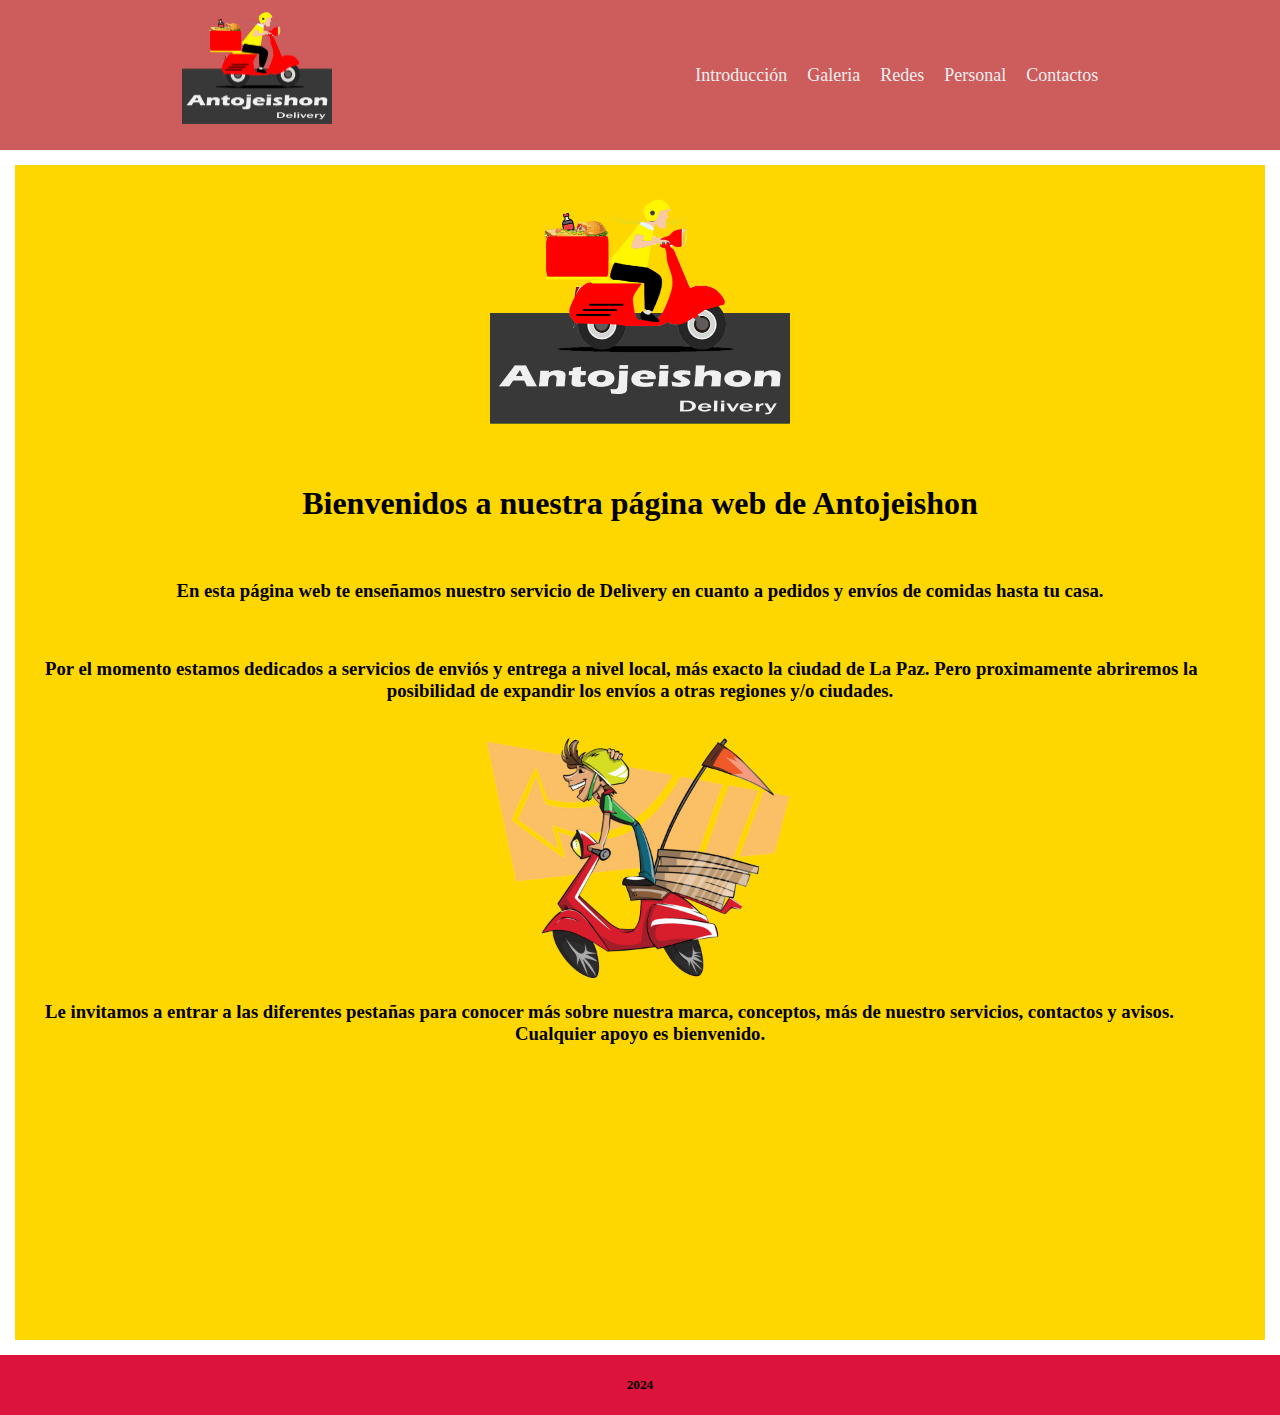
<file: index.html>
<!DOCTYPE html>
<html lang="en" >
<head>
  <meta charset="UTF-8">
  <title>Nuestra propia empresa</title>
  <link rel="stylesheet" href="./style.css">

</head>
<body>
<!-- partial:index.partial.html -->
<div class="nav">
  <input type="checkbox" id="nav-check">
  <div class="nav-header">
    <div class="nav-title">
    <img src="Antojeishon logo.png" alt="" width="150">
    </div>
  </div>
  <div class="nav-btn">
    <label for="nav-check">
      <span></span>
      <span></span>
      <span></span>
    </label>
  </div>
  
  <div class="nav-links">
    <a href="introduccion.html">Introducción</a>
    <a href="galeria.html">Galeria</a>
    <a href="redes.html">Redes</a>
    <a href="personal.html">Personal</a>
    <a href="contactos.html">Contactos</a>
  </div>
</div>

<section>
<div class="textos">
<img src="Antojeishon logo.png" alt="" width="300">
<br>
<br>
<br>
<h1>Bienvenidos a nuestra página web de Antojeishon</h1>
<br>
<h3>En esta página web te enseñamos nuestro servicio de Delivery en cuanto a pedidos y envíos de comidas hasta tu casa.</h3>
<br>
<h3>Por el momento estamos dedicados a servicios de enviós y entrega a nivel local, más exacto la ciudad de La Paz. Pero proximamente abriremos la posibilidad de expandir los envíos a otras regiones y/o ciudades.</h3>
<br>
<img src="img servicios.png" alt="" width="400">
<br>
<h3>Le invitamos a entrar a las diferentes pestañas para conocer más sobre nuestra marca, conceptos, más de nuestro servicios, contactos y avisos. Cualquier apoyo es bienvenido.</h3>
</div>
</section>

<div class="piedepagina">
  <br>
  <h5>2024</h5>
  <br>
</div>
<!-- partial -->
  <script  src="./script.js"></script>

</body>
</html>
</file>
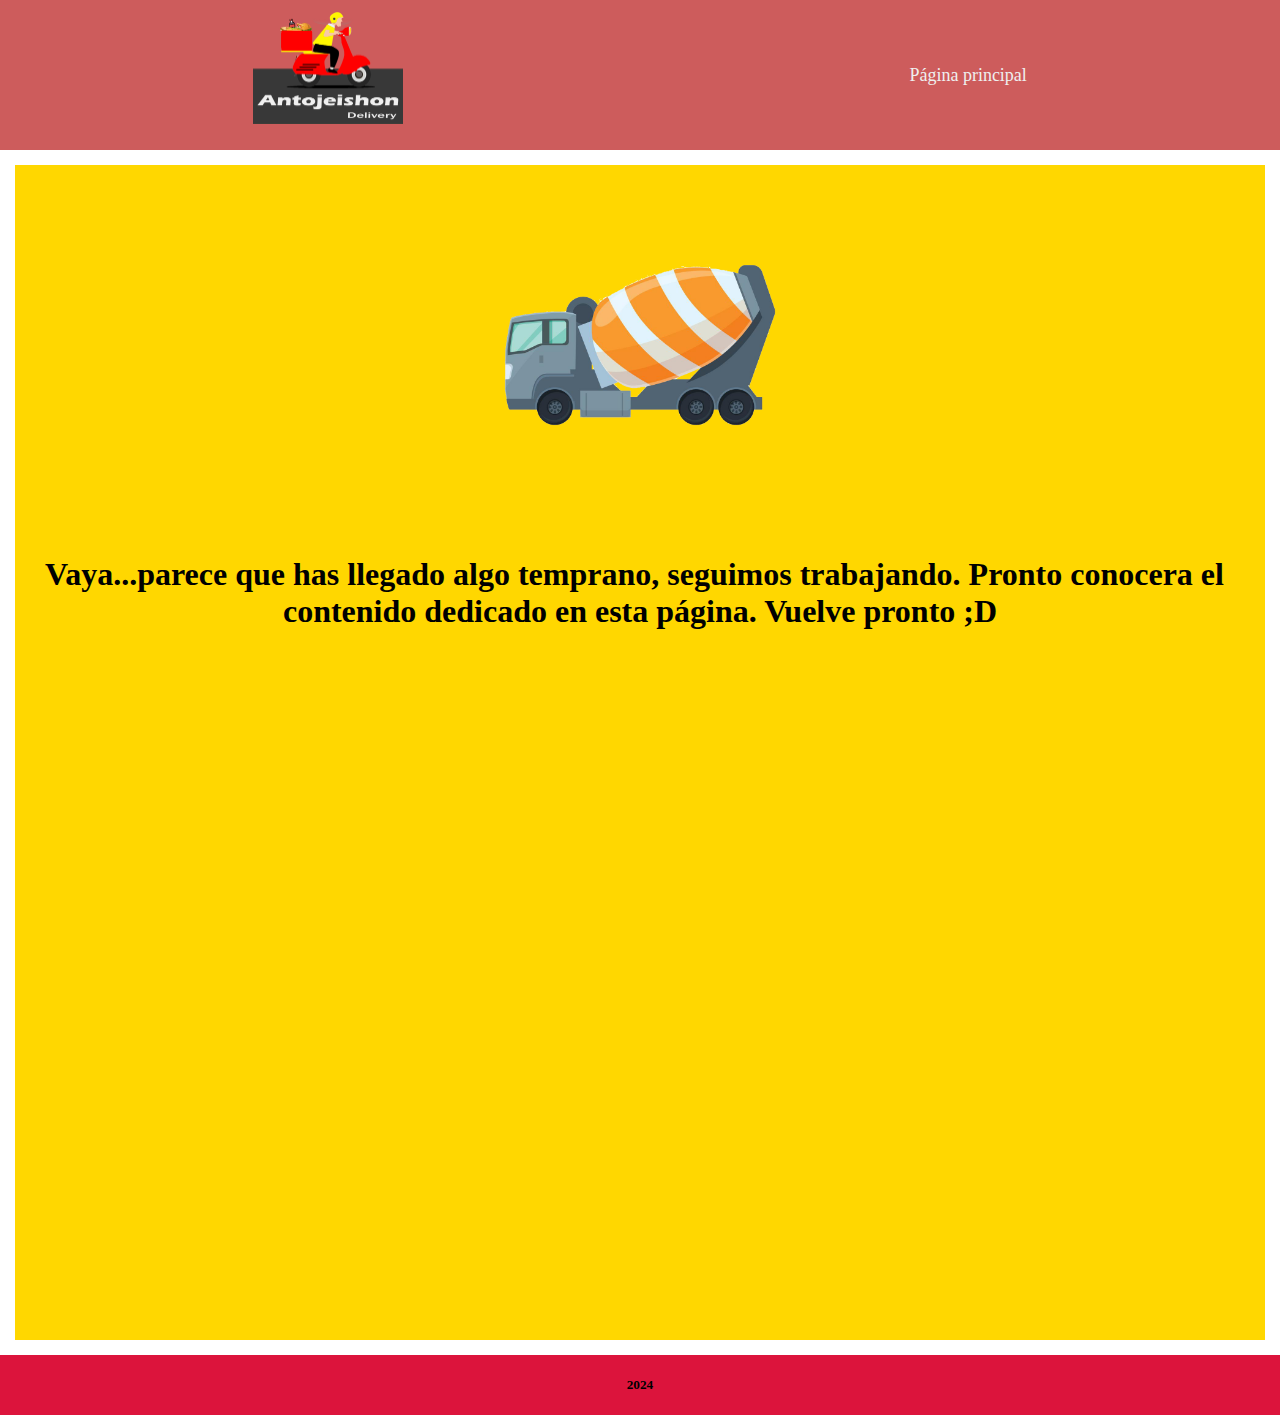
<file: contacto.html>
<!DOCTYPE html>
<html lang="en" >
<head>
  <meta charset="UTF-8">
  <title>Antojeishon</title>
  <link rel="stylesheet" href="./style.css">

</head>
<body>
<!-- partial:index.partial.html -->
<div class="nav">
  <input type="checkbox" id="nav-check">
  <div class="nav-header">
    <div class="nav-title">
    <img src="Antojeishon logo.png" alt="" width="150">
    </div>
  </div>
  <div class="nav-btn">
    <label for="nav-check">
      <span></span>
      <span></span>
      <span></span>
    </label>
  </div>
  
  <div class="nav-links">
    <a href="index.html">Página principal</a>
  </div>
</div>

<section>
<div class="textos">
<img src="trabajando.png" alt="" width="300">
<br>
<br>
<br>
<h1>Vaya...parece que has llegado algo temprano, seguimos trabajando. Pronto conocera el contenido dedicado en esta página. Vuelve pronto ;D</h1>
<br>
</div>
</section>

<div class="piedepagina">
  <br>
  <h5>2024</h5>
  <br>
</div>
<!-- partial -->
  <script  src="./script.js"></script>

</body>
</html>
</file>
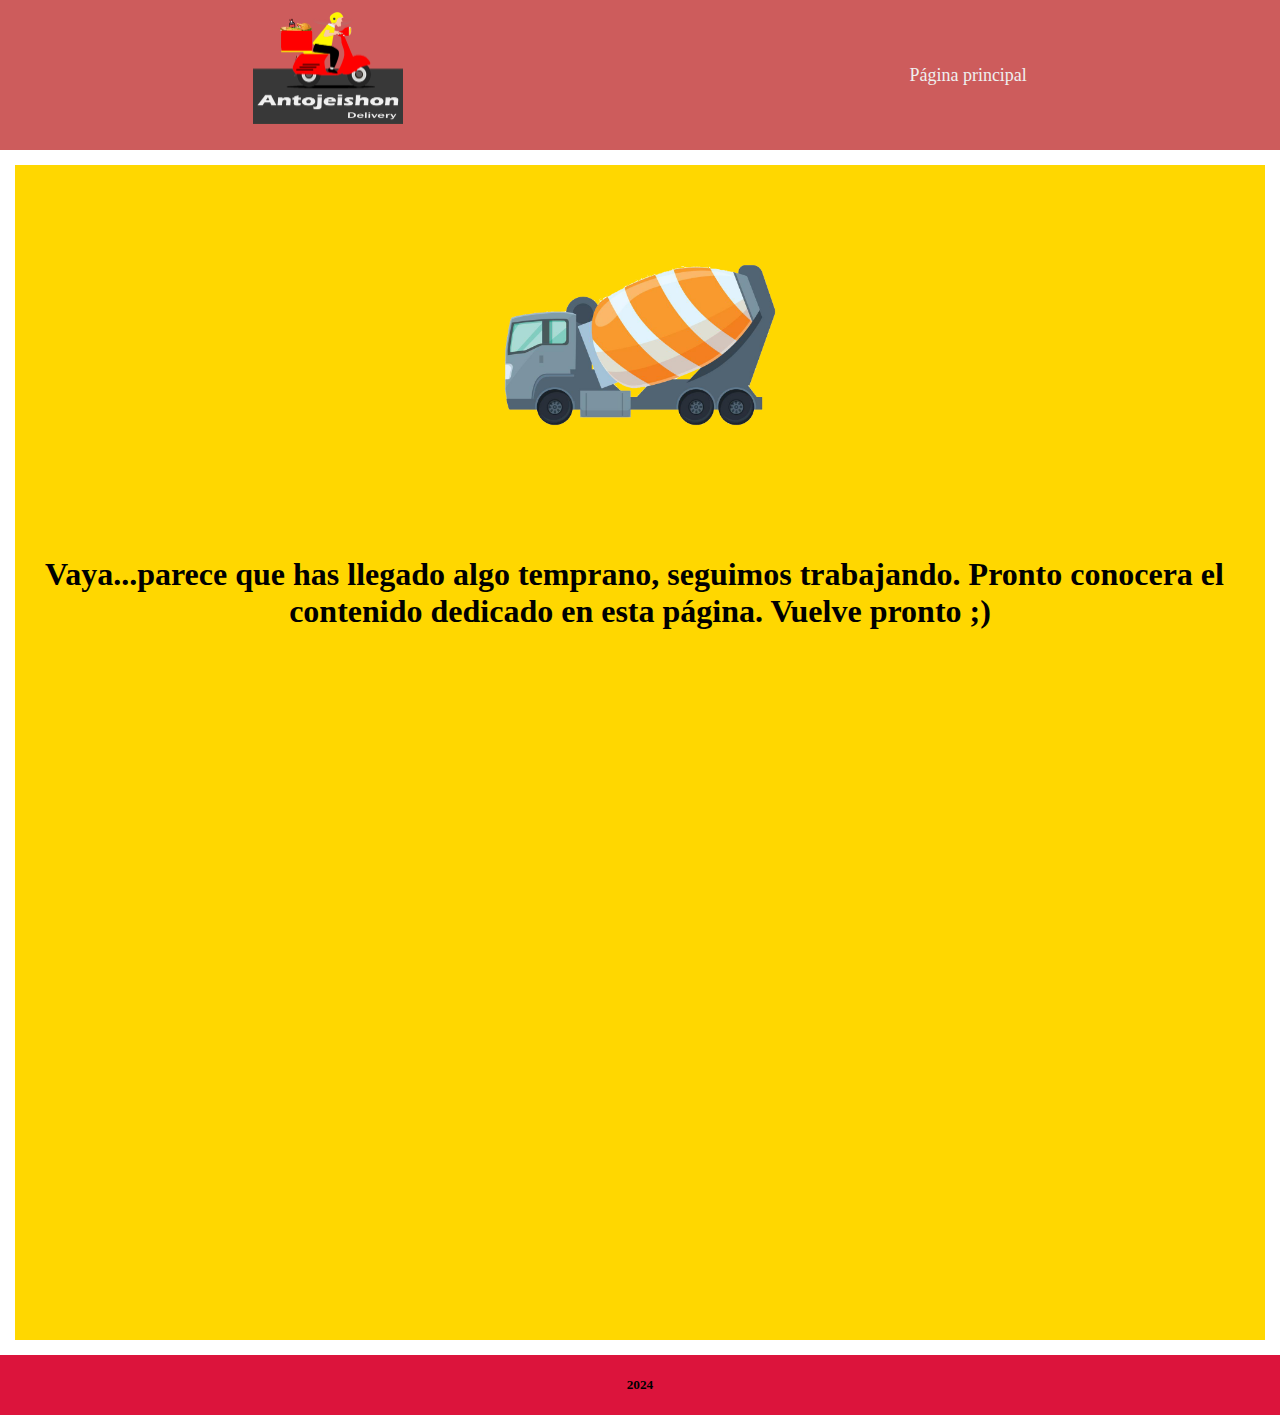
<file: galeria.html>
<!DOCTYPE html>
<html lang="en" >
<head>
  <meta charset="UTF-8">
  <title>Antojeishon</title>
  <link rel="stylesheet" href="./style.css">

</head>
<body>
<!-- partial:index.partial.html -->
<div class="nav">
  <input type="checkbox" id="nav-check">
  <div class="nav-header">
    <div class="nav-title">
    <img src="Antojeishon logo.png" alt="" width="150">
    </div>
  </div>
  <div class="nav-btn">
    <label for="nav-check">
      <span></span>
      <span></span>
      <span></span>
    </label>
  </div>
  
  <div class="nav-links">
    <a href="index.html">Página principal</a>
  </div>
</div>

<section>
<div class="textos">
<img src="trabajando.png" alt="" width="300">
<br>
<br>
<br>
<h1>Vaya...parece que has llegado algo temprano, seguimos trabajando. Pronto conocera el contenido dedicado en esta página. Vuelve pronto ;)</h1>
<br>
</div>
</section>

<div class="piedepagina">
  <br>
  <h5>2024</h5>
  <br>
</div>
<!-- partial -->
  <script  src="./script.js"></script>

</body>
</html>
</file>
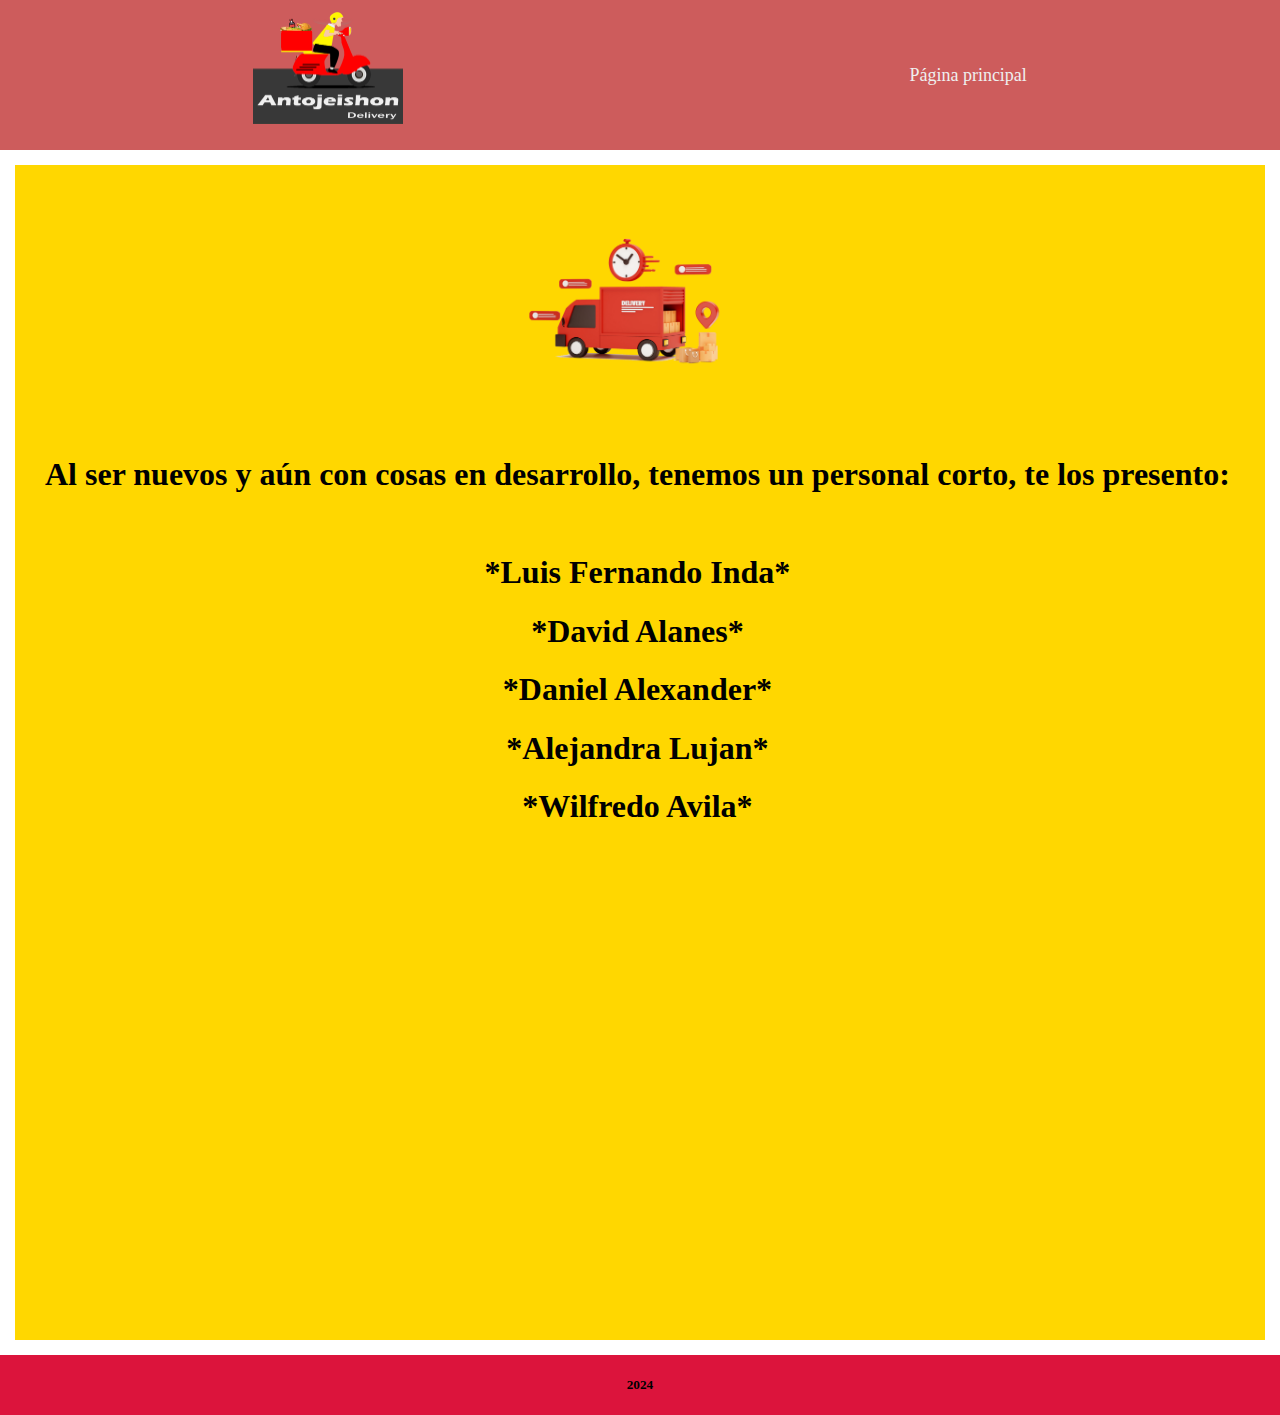
<file: personal.html>
<!DOCTYPE html>
<html lang="en" >
<head>
  <meta charset="UTF-8">
  <title>Antojeishon</title>
  <link rel="stylesheet" href="./style.css">

</head>
<body>
<!-- partial:index.partial.html -->
<div class="nav">
  <input type="checkbox" id="nav-check">
  <div class="nav-header">
    <div class="nav-title">
    <img src="Antojeishon logo.png" alt="" width="150">
    </div>
  </div>
  <div class="nav-btn">
    <label for="nav-check">
      <span></span>
      <span></span>
      <span></span>
    </label>
  </div>
  
  <div class="nav-links">
    <a href="index.html">Página principal</a>
  </div>
</div>

<section>
<div class="textos">
<img src="img entrega.png" alt="" width="300">
<br>
<br>
<br>
<h1>Al ser nuevos y aún con cosas en desarrollo, tenemos un personal corto, te los presento:</h1>
<br>
<h1>*Luis Fernando Inda*</h1>
<h1>*David Alanes*</h1>
<h1>*Daniel Alexander*</h1>
<h1>*Alejandra Lujan*</h1>
<h1>*Wilfredo Avila*</h1>
</div>
</section>

<div class="piedepagina">
  <br>
  <h5>2024</h5>
  <br>
</div>
<!-- partial -->
  <script  src="./script.js"></script>

</body>
</html>
</file>
<file: style.css>
* {
  box-sizing: border-box;
}

body {
  margin: 0px;
  font-family: 'segoe ui';
}

.nav {
  height: 150px;
  width: 100%;
  background-color:indianred;
  position: relative;
  display: flex;
  justify-content: space-around;
}

.nav > .nav-header {
  display: inline;
}

.nav > .nav-header > .nav-title {
  display: inline-block;
  font-size: 22px;
  color: #fff;
  padding: 10px 10px 10px 10px;
}

.nav > .nav-btn {
  display: none;
}

.nav > .nav-links {
  display: flex;
  float: right;
  font-size: 18px;
  height: 100%;
  align-items: center;
  font-family: cursive;
}

.nav > .nav-links > a {
  display: flex;
  padding: 13px 10px 13px 10px;
  text-decoration: none;
  color: #efefef;
}

.nav > .nav-links > a:hover {
  background-color:crimson(0, 0, 0, 0.3);
}

.nav > #nav-check {
  display: none;
}

@media (max-width:600px) {
  .nav > .nav-btn {
    display: inline-block;
    position: absolute;
    right: 0px;
    top: 0px;
  }
  .nav > .nav-btn > label {
    display: inline-block;
    width: 50px;
    height: 50px;
    padding: 13px;
  }
  .nav > .nav-btn > label:hover,.nav  #nav-check:checked ~ .nav-btn > label {
    background-color: rgba(0, 0, 0, 0.3);
  }
  .nav > .nav-btn > label > span {
    display: block;
    width: 25px;
    height: 10px;
    border-top: 2px solid #eee;
  }
  .nav > .nav-links {
    position: absolute;
    display: block;
    width: 100%;
    background-color: purple;
    height: 0px;
    transition: all 0.3s ease-in;
    overflow-y: hidden;
    top: 50px;
    left: 0px;
  }
  .nav > .nav-links > a {
    display: block;
    width: 100%;
  }
  .nav > #nav-check:not(:checked) ~ .nav-links {
    height: 0px;
  }
  .nav > #nav-check:checked ~ .nav-links {
    height: calc(100vh - 50px);
    overflow-y: auto;
  }
}
section {
  text-align-last: center;
  background-color:gold;
  height: 1175px;
  padding: 30px;
  margin: 15px;
  display: flex;
  font-family: cursive;
}
.section > .textos {
  display: flex;
  height: 100%;
  text-size-adjust: 20px;
  
}
.piedepagina{
  background-color:crimson;
  display: flex;
  height: 100%;
  flex-direction: row;
  flex-wrap: wrap;
  align-content: stretch;
  justify-content: space-evenly;
  font-family: cursive;
}
</file>
